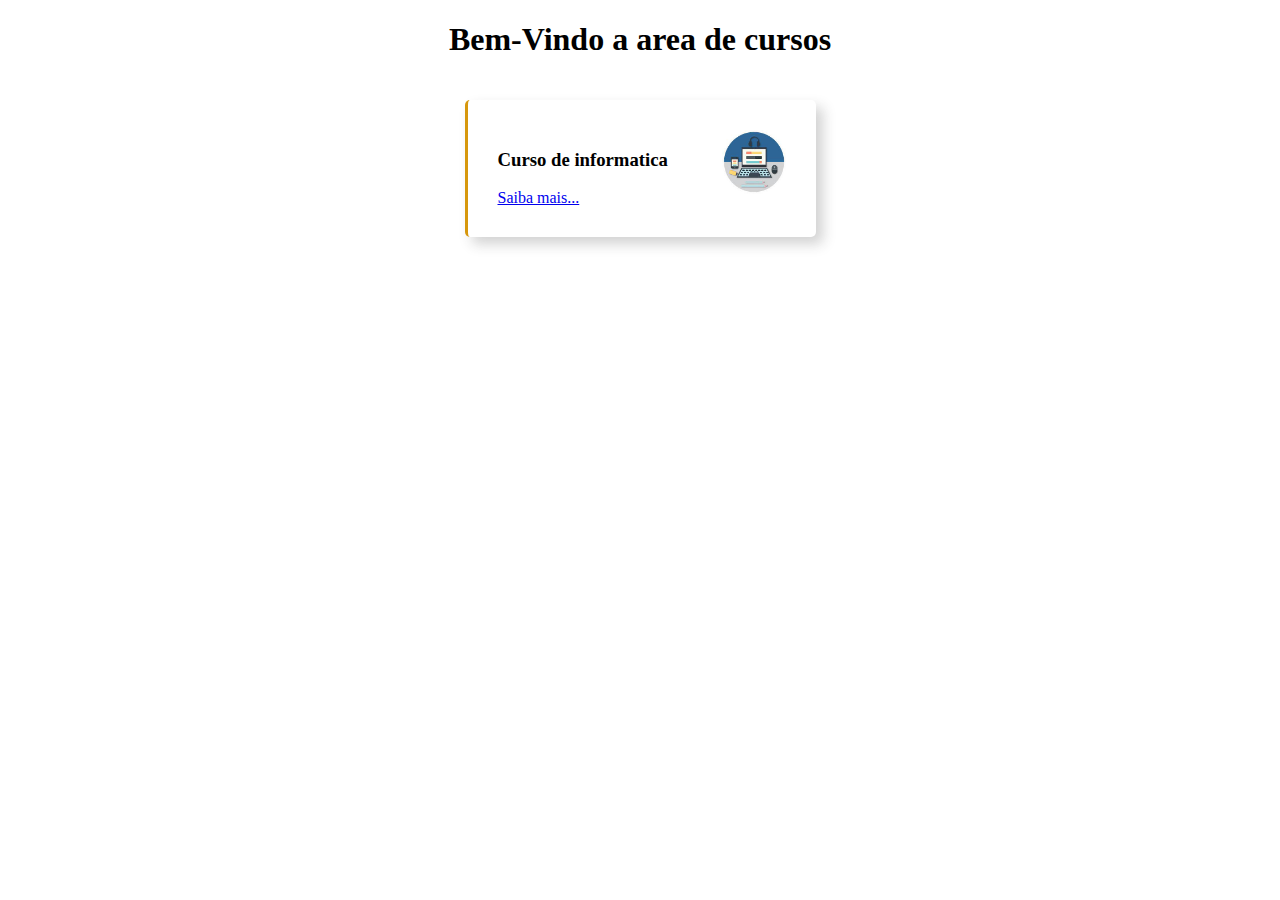
<file: ac1b/index.html>
<!DOCTYPE html>
<html lang="en">
<head>
    <meta charset="UTF-8">
    <meta name="viewport" content="width=device-width, initial-scale=1.0">
    <title>Cursos Bem te vi</title>
    <link rel="stylesheet" href="style.css">
</head>
<body>
    <nav style="text-align: center;"><h1>Bem-Vindo a area de cursos</h1></nav>

    <div class="row">
      <div class="card" style="width: 18rem;">
        <img src="imagem/p1.jpg" class="image" alt="...">
        <div class="card-body">
          <h3 class="card-title">Curso de informatica</h3>
          <a href="cursoin.html" class="button">Saiba mais...</a>
        </div>
      </div>
    </div>
</body>
</html>
</file>
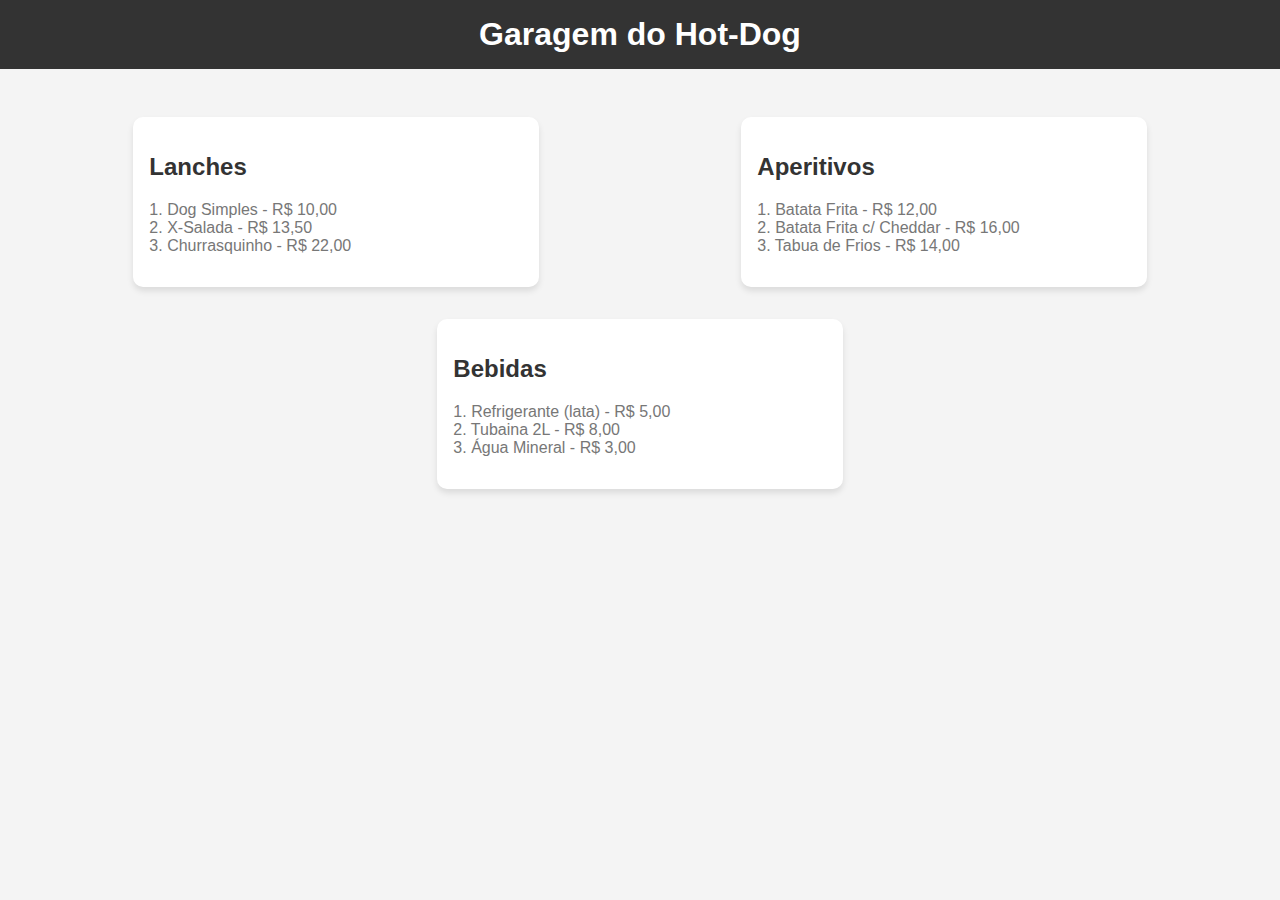
<file: ac1c/index.html>
<!DOCTYPE html>
<html lang="en">
<head>
    <meta charset="UTF-8">
    <meta name="viewport" content="width=device-width, initial-scale=1.0">
    <title>Garagem do Hot-Dog</title>
    <link rel="stylesheet" href="style.css">
</head>
<body>
    <header>
        <h1>Garagem do Hot-Dog</h1>
    </header>
    
    <div class="menu">
        <div class="item">
            <h2>Lanches</h2>
            <p>
                1. Dog Simples - R$ 10,00<br>
                2. X-Salada - R$ 13,50<br>
                3. Churrasquinho - R$ 22,00
            </p>
        </div>
        
        <div class="item">
            <h2>Aperitivos</h2>
            <p>
                1. Batata Frita - R$ 12,00<br>
                2. Batata Frita c/ Cheddar  - R$ 16,00<br>
                3. Tabua de Frios - R$ 14,00
            </p>
        </div>
        
        <div class="item">
            <h2>Bebidas</h2>
            <p>
                1. Refrigerante (lata) - R$ 5,00<br>
                2. Tubaina 2L - R$ 8,00<br>
                3. Água Mineral - R$ 3,00
            </p>
        </div>
    </div>
</body>
</html>
</file>
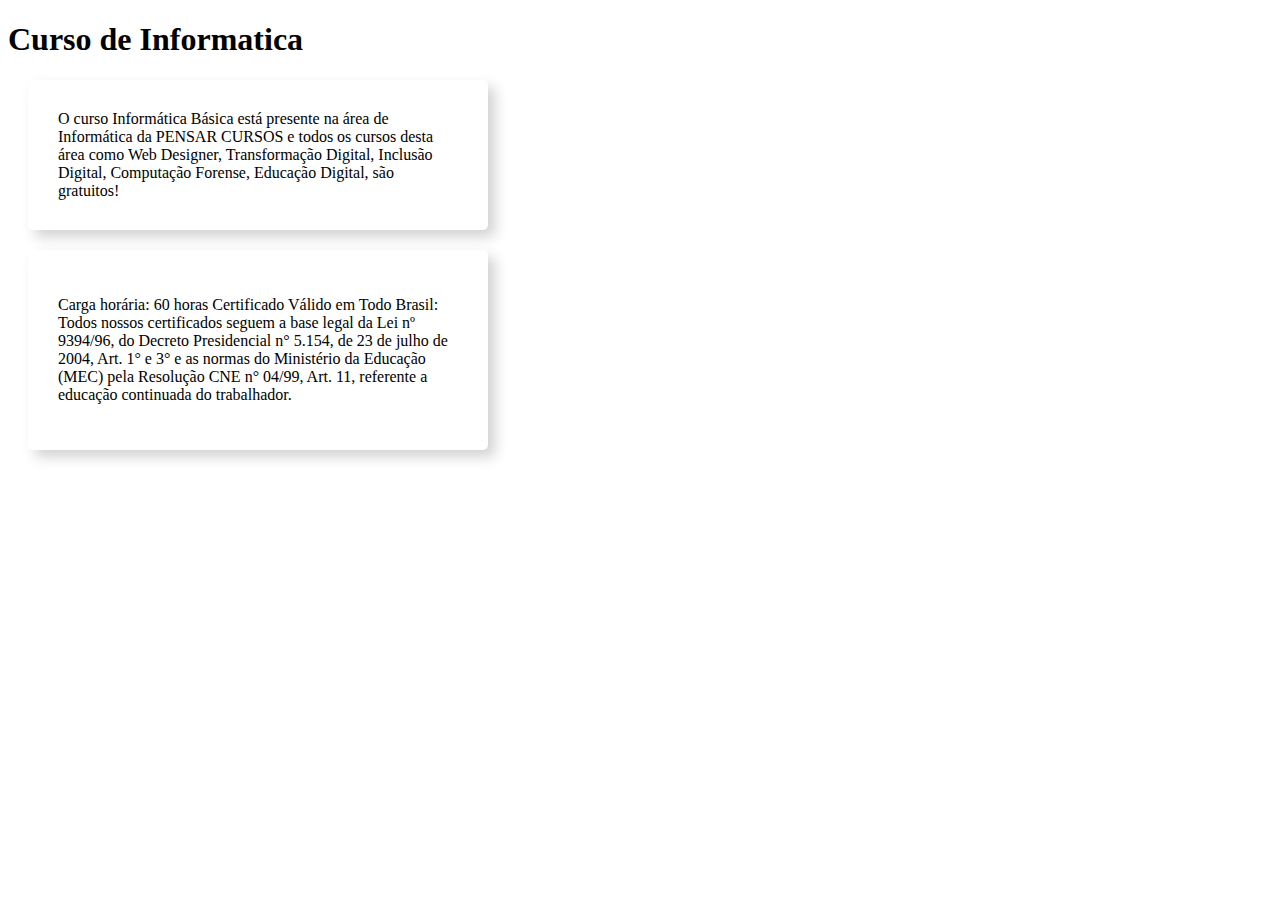
<file: ac1b/cursoin.html>
<!DOCTYPE html>
<html lang="en">
<head>
    <meta charset="UTF-8">
    <meta name="viewport" content="width=device-width, initial-scale=1.0">
    <title>Curso de informatica</title>
    <link rel="stylesheet" href="curso.css">
</head>
<body>
    <header>
        <div class="cima">
            <nav>
                <h1>Curso de Informatica</h1>
            </nav>
        </div>
    </header>

    <div class="tex">
        <article>
            O curso Informática Básica está presente na área de Informática da PENSAR CURSOS e todos os cursos desta área como Web Designer, Transformação Digital, Inclusão Digital, Computação Forense, Educação Digital, são gratuitos!
        </article>
    </div>

    <div class="sb">
        <p>Carga horária: 60 horas

            Certificado Válido em Todo Brasil: Todos nossos certificados seguem a base legal da Lei nº 9394/96, do Decreto Presidencial n° 5.154, de 23 de julho de 2004, Art. 1° e 3° e as normas do Ministério da Educação (MEC) pela Resolução CNE n° 04/99, Art. 11, referente a educação continuada do trabalhador.</p>
    </div>


</body>
</html>
</file>
<file: ac1b/style.css>
.card {
    border-radius: 5px;
    box-shadow: 7px 7px 13px 0px rgba(50, 50, 50, 0.22);
    padding: 30px;
    margin: 20px;
    width: 400px;
    transition: all 0.3s ease-out;
    border-left: 3px solid #d6970d;
  }

  card:hover {
    transform: translateY(-5px);
    cursor: pointer;
  }
   
  .card p {
    color: #a3a5ae;
    font-size: 16px;
  }
   
  .image {
    float: right;
    max-width: 64px;
    max-height: 64px;
  }

  .row {
    display: flex;
    justify-content: center;
    align-items: center;
  }
</file>
<file: ac1c/style.css>
body {
    font-family: Arial, sans-serif;
    background-color: #f4f4f4;
    margin: 0;
    padding: 0;
}

header {
    background-color: #333;
    color: #fff;
    text-align: center;
    padding: 1em 0;
}

h1 {
    margin: 0;
}

.menu {
    display: flex;
    justify-content: space-around;
    flex-wrap: wrap;
    padding: 2em;
}

.item {
    background-color: #fff;
    border-radius: 10px;
    box-shadow: 0 4px 6px rgba(0, 0, 0, 0.1);
    margin: 1em;
    padding: 1em;
    width: calc(33.33% - 2em);
}

h2 {
    color: #333;
}

p {
    color: #777;
}
</file>
<file: ac1b/curso.css>
.tex{
    border-radius: 5px;
    box-shadow: 7px 7px 13px 0px rgba(50, 50, 50, 0.22);
    padding: 30px;
    margin: 20px;
    width: 400px;
}

.sb{
    border-radius: 5px;
    box-shadow: 7px 7px 13px 0px rgba(50, 50, 50, 0.22);
    padding: 30px;
    margin: 20px;
    width: 400px;
}

.cima{
    border-color: black;
}
</file>
